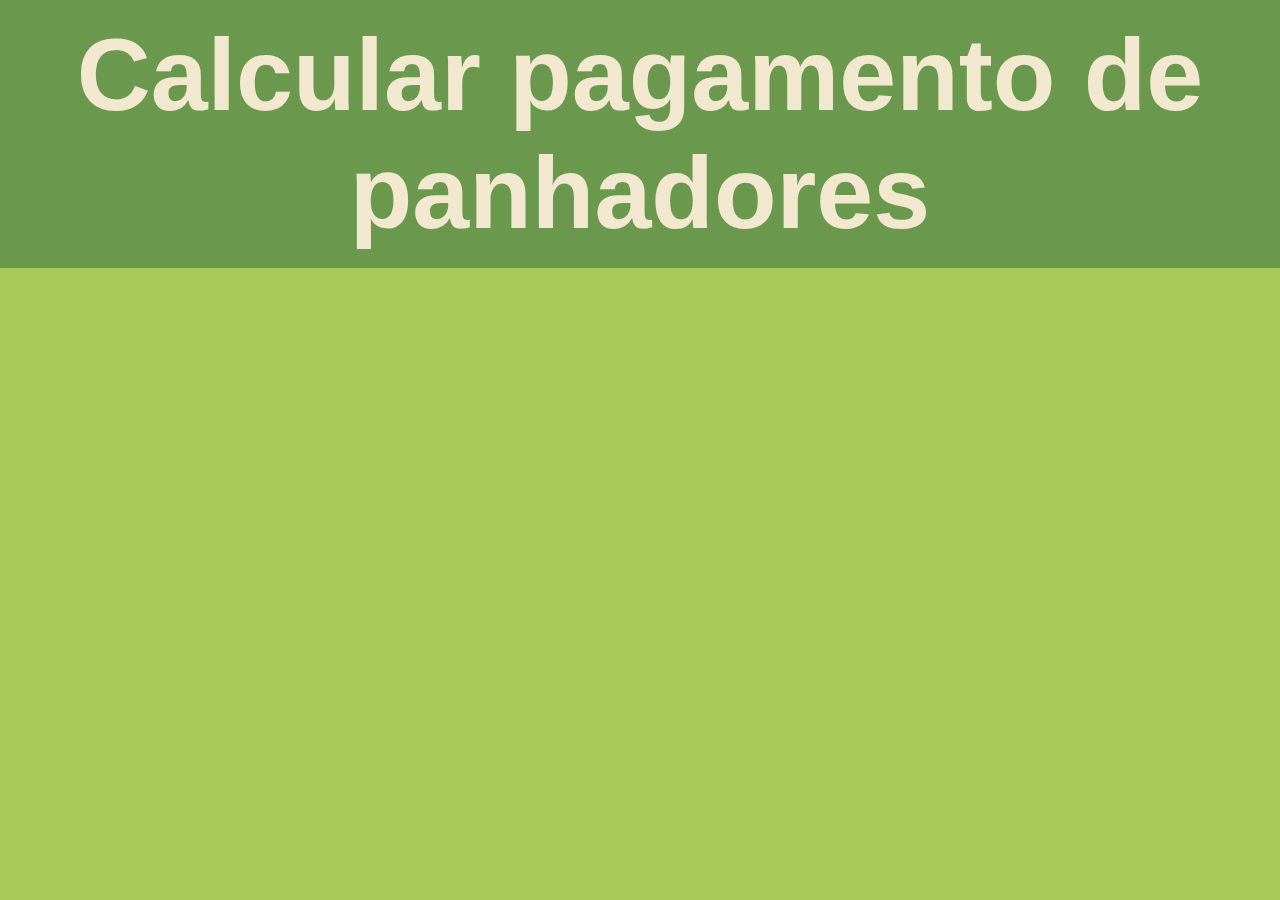
<file: index.html>
<!DOCTYPE html>
<html lang="en">
<head>
    <meta charset="UTF-8">
    <meta name="viewport" content="width=device-width, initial-scale=1.0">
    <title>Pagamento</title>
    <link rel="stylesheet" href="styles.css">
</head>
<body>
    <h1>Calcular pagamento de panhadores</h1>
    <div>
        
    </div>
    <scrip src="script.js"></scrip>
</body>
</html>
</file>
<file: styles.css>
* {
  margin: 0px;
  padding: 10px;
  font-family: Arial, Helvetica, sans-serif;
  text-align: center;
}

html,
body {
  padding: 0;
  background-color: #a7c957;
}

a,
button {
  background-color: #386641;
  display: inline-flex;
  aspect-ratio: 1 / 1;
  text-decoration: none;
  color: #f2e8cf;
  border-radius: 1em;
  width: 3em;
  border: 0;
  justify-content: center;
  align-items: center;
  padding: 0;
  font-size: clamp(12px, 8vw, 60px);
  cursor: pointer;
}

input {
  padding: 1em 1em;
  width: 60%;
  font-size: 6vw;
  color: #bc4749;
  background-color: #f2e8cf;
  border: 0;
  border-radius: 1em;
  margin-left: 10px;
}

.calc {
  width: 2.5em;
}

form {
  padding: 0;
}

.keypad,
.row {
  display: flex;
}

.row {
  justify-content: space-around;
}

h1 {
  color: #f2e8cf;
  background-color: #6a994e;
  padding: 1rem;
  font-size: 8vw;
}

label,
h2 {
  color: #386641;
  font-weight: 1000;
  font-size: 7vw;
  display: block;
  margin: 0.5em;
}

h2 {
  font-size: 9vw;
  margin-top: 1em;
  margin-bottom: 1em;
}

p {
  display: block;
  width: fit-content;
  color: #386641;
  font-weight: 1000;
  font-size: 5vw;
  display: block;
}

.confirm {
  display: flex;
  justify-content: space-around;
  margin: 8vw;
}

table {
  width: 80%;
  margin: 0px;
  background-color: #f2e8cf;
  padding: 0px;
  text-align: center;
  margin: auto;
  border-radius: 10px;
  border-spacing: 0px;
  border: #386641 0px solid;
}

th,
td {
  padding: 3vw;
  color: #386641;
  font-size: 7vw;
  text-align: center;
  border-color: #6a994e;
  border: #6a994e solid;
  border-width: 5px 0px 0px 0px;
  border-spacing: 0px;
  border-radius: 0px;
}

th {
  background-color: #6a994e;
  color: #f2e8cf;
  border: 0;
}

#Nomes {
  border-radius: 10px 0px 0px 0px;
}

#Valores {
  border-radius: 0px 10px 0px 0px;
}
</file>
